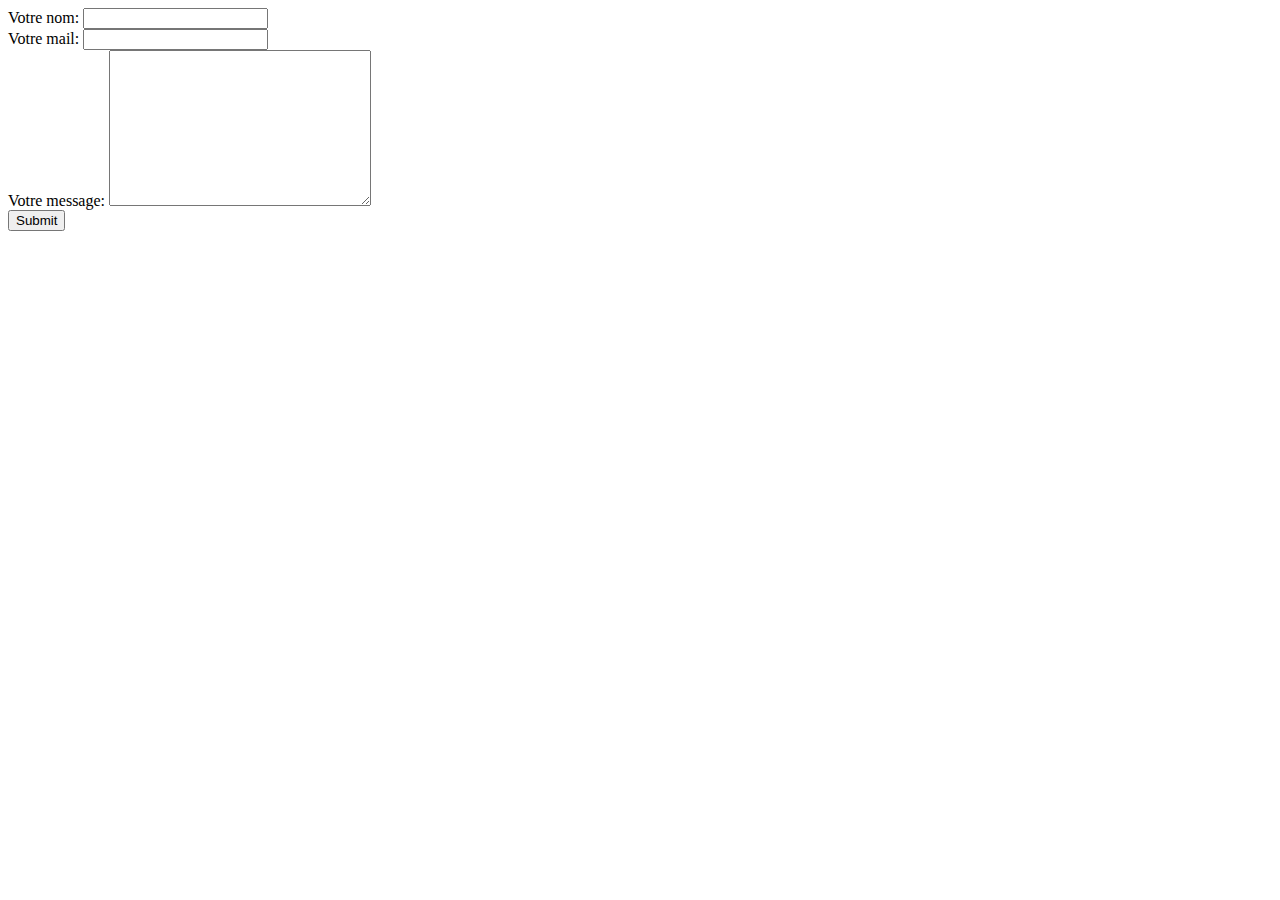
<file: contact.html>
<!DOCTYPE html>
<html>
<head>
	<meta charset="utf-8">
	<title>Contact</title>
</head>
<body>

<form action="mailto:marina.khalifa@etu.u-pec.fr" method="post" enctype="text/plain">
	<label>Votre nom:</label>
	<input type="text" name="votreNom" value=""> <br>
	<label>Votre mail:</label>
	<input type="email" name="votreMail" value=""> <br>
	<label>Votre message:</label>
	<textarea name="votreText" rows="10" cols="30"> </textarea> <br>
	<input type="submit" name="">
</form>
</body>
</html>
</file>
